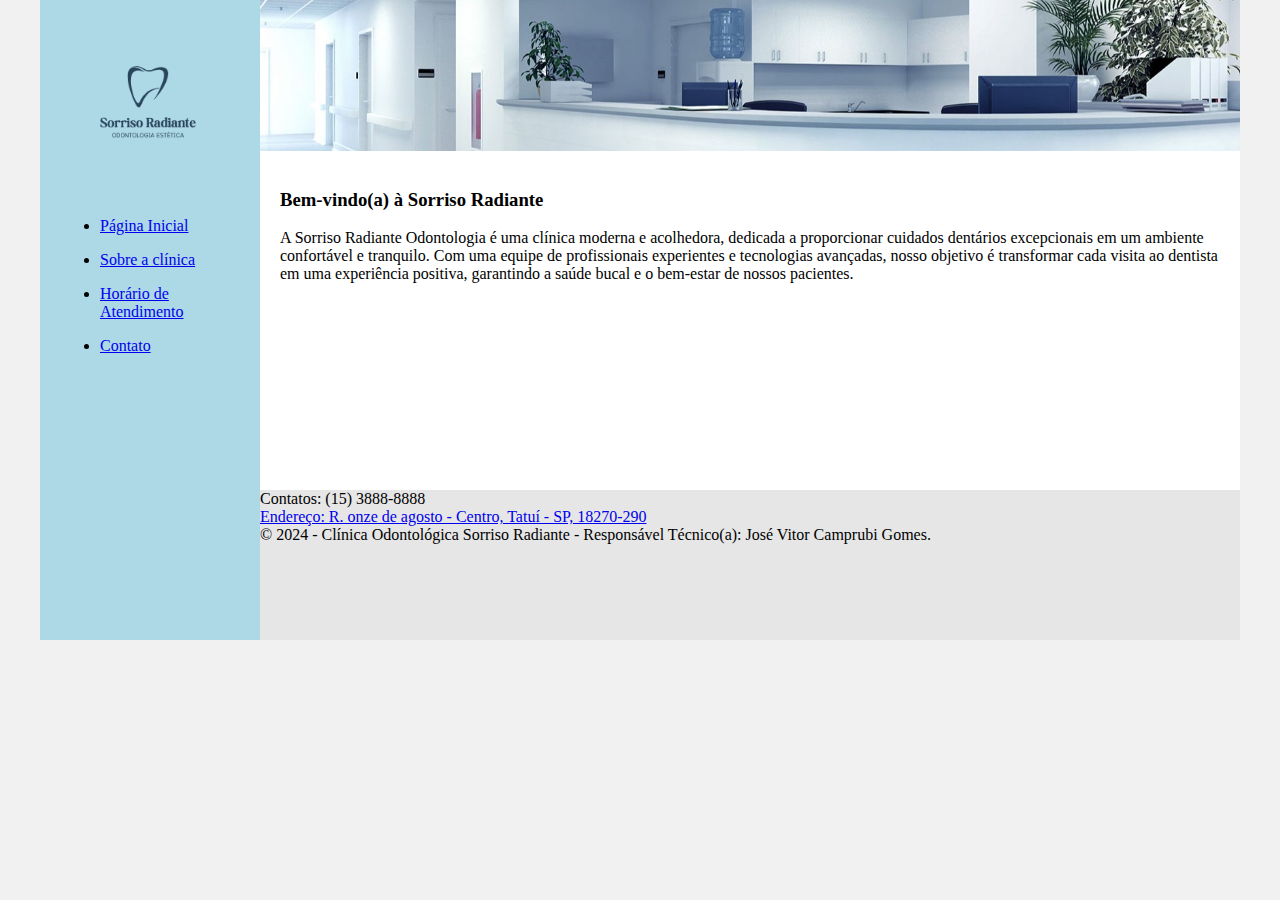
<file: index.html>
<!DOCTYPE html>
<html lang="en">
<head>
    <meta charset="UTF-8">
    <meta http-equiv="X-UA-Compatible" content="IE=edge">
    <meta name="viewport" content="width=device-width, initial-scale=1.0">
    <title>Página Inicial</title>
    <link rel="stylesheet" href="base.css">
</head>
<body>
    <div class="wrapper">
        <div class="menu">
            <img src="imagens/Sorriso Radiante.png">
            <ul>
                <li><a href="index.html">Página Inicial</a></li>
            </ul>
            <ul>
                <li><a href="Sobre.html">Sobre a clínica</a></li>
            </ul>
            <ul>
                <li><a href="horario.html">Horário de Atendimento</a></li>
            </ul>
            <ul>
                <li><a href="Contato.html">Contato</a></li>
            </ul>
        </div>

        <div class="main">

            <div class="header">                
                <img src="imagens/healthcare-min.jpg">
            </div>
    
            <div class="content">
                <h3>Bem-vindo(a) à Sorriso Radiante</h3>
                <p>A Sorriso Radiante Odontologia é uma clínica moderna e acolhedora, dedicada a proporcionar cuidados dentários excepcionais em um ambiente confortável e tranquilo. Com uma equipe de profissionais experientes e tecnologias avançadas, nosso objetivo é transformar cada visita ao dentista em uma experiência positiva, garantindo a saúde bucal e o bem-estar de nossos pacientes.</p>
            </div>
    
            <div class="footer">
                <!-- Aqui vai o seu rodapé -->
                <div id="contact">
                    Contatos: (15) 3888-8888
                </div>
                <div id="adress">
                    <a target="_blank" href="https://maps.app.goo.gl/HagGrSCdU4iqagYj9">
                        Endereço: R. onze de agosto - Centro, Tatuí - SP, 18270-290
                    </a>
                </div>
                <div id="rodapé">
                    © 2024 - Clínica Odontológica Sorriso Radiante - Responsável Técnico(a):
                    José Vitor Camprubi Gomes.
                </div>
            </div>
        </div>
    </div>
</body>
</html>
</file>
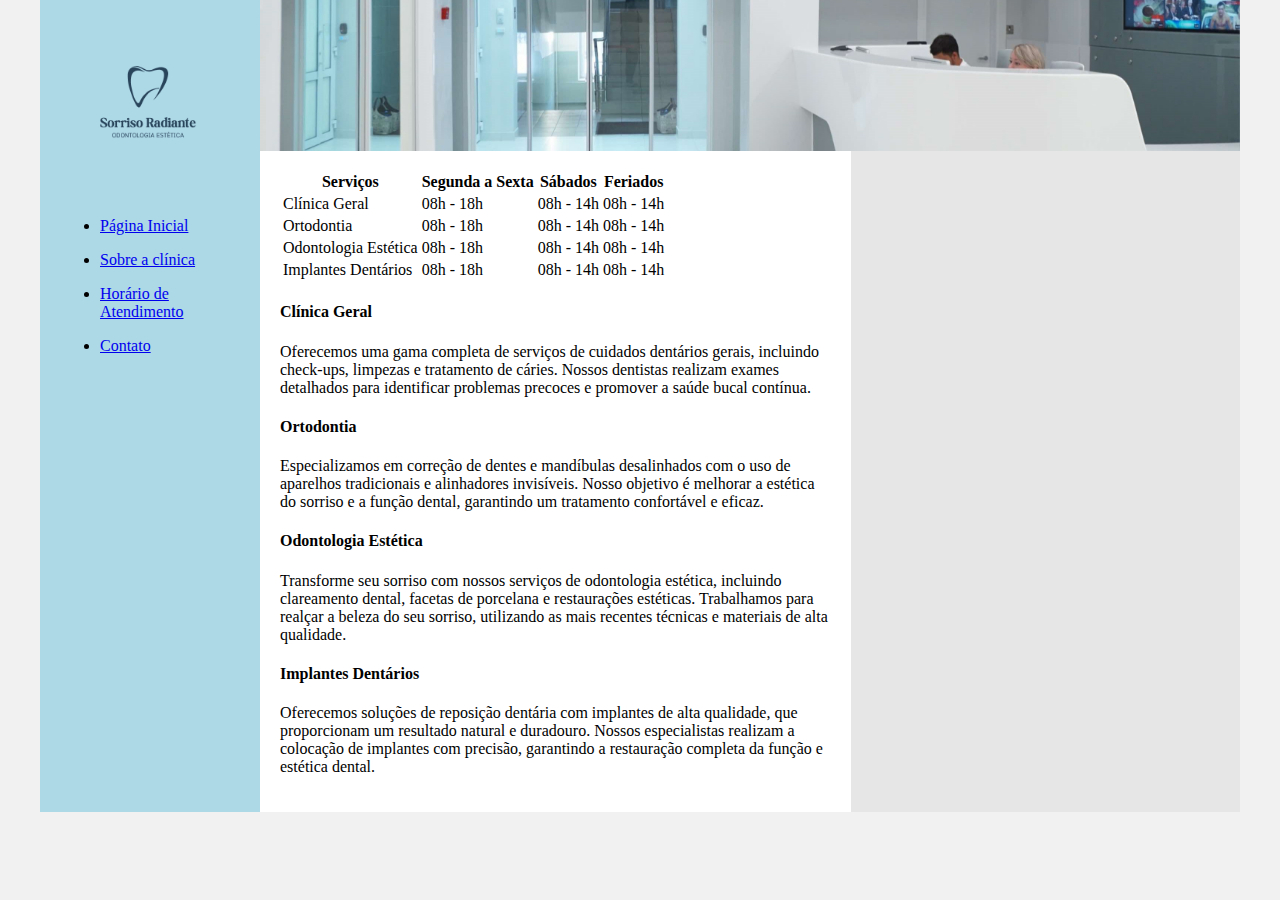
<file: horario.html>
<!DOCTYPE html>
<html lang="en">
<head>
    <meta charset="UTF-8">
    <meta http-equiv="X-UA-Compatible" content="IE=edge">
    <meta name="viewport" content="width=device-width, initial-scale=1.0">
    <title>Horário de Atendimento</title>
    <link rel="stylesheet" href="base.css">
</head>
<body>
    <div class="wrapper">
        <div class="menu">
            <img src="imagens/Sorriso Radiante.png">
            <ul>
                <li><a href="index.html">Página Inicial</a></li>
            </ul>
            <ul>
                <li><a href="Sobre.html">Sobre a clínica</a></li>
            </ul>
            <ul>
                <li><a href="horario.html">Horário de Atendimento</a></li>
            </ul>
            <ul>
                <li><a href="Contato.html">Contato</a></li>
            </ul>
        </div>

        <div class="main">
            <div class="header">
                <img src="imagens/Frame_119-min.jpg">
            </div>
    
            <div class="content">
                <table>
                    <tr>
                        <th>Serviços</th>
                        <th>Segunda a Sexta</th>
                        <th>Sábados</th>
                        <th>Feriados</th>
                    </tr>
                    <tr>
                        <td>Clínica Geral</td>
                        <td>08h - 18h</td>
                        <td>08h - 14h</td>
                        <td>08h - 14h</td>
                    </tr>
                    <tr>
                        <td>Ortodontia</td>
                        <td>08h - 18h</td>
                        <td>08h - 14h</td>
                        <td>08h - 14h</td>
                    </tr>
                    <tr>
                        <td>Odontologia Estética</td>
                        <td>08h - 18h</td>
                        <td>08h - 14h</td>
                        <td>08h - 14h</td>
                    </tr>
                    <tr>
                        <td>Implantes Dentários</td>
                        <td>08h - 18h</td>
                        <td>08h - 14h</td>
                        <td>08h - 14h</td>
                    </tr>
                </table>
                <div class="services-container">
                    <div class="service">
                        <h4>Clínica Geral</h4>
                        <p>
                            Oferecemos uma gama completa de serviços de cuidados dentários gerais, incluindo check-ups, limpezas e tratamento de cáries. Nossos dentistas realizam exames detalhados para identificar problemas precoces e promover a saúde bucal contínua.
                        </p>
                    </div>
                    <div class="service">
                        <h4>Ortodontia</h4>
                        <p>
                            Especializamos em correção de dentes e mandíbulas desalinhados com o uso de aparelhos tradicionais e alinhadores invisíveis. Nosso objetivo é melhorar a estética do sorriso e a função dental, garantindo um tratamento confortável e eficaz.
                        </p>
                    </div>
                    <div class="service">
                        <h4>Odontologia Estética</h4>
                        <p>
                            Transforme seu sorriso com nossos serviços de odontologia estética, incluindo clareamento dental, facetas de porcelana e restaurações estéticas. Trabalhamos para realçar a beleza do seu sorriso, utilizando as mais recentes técnicas e materiais de alta qualidade.
                        </p>
                    </div>
                    <div class="service">
                        <h4>Implantes Dentários</h4>
                        <p>
                            Oferecemos soluções de reposição dentária com implantes de alta qualidade, que proporcionam um resultado natural e duradouro. Nossos especialistas realizam a colocação de implantes com precisão, garantindo a restauração completa da função e estética dental.
                        </p>
                    </div>
                </div>
            </div>
            </div>

            <div class="footer">
                <!-- Aqui vai o seu rodapé -->
                <div id="contact">
                    Contatos: (15) 3888-8888
                </div>
                <div id="adress">
                    <a target="_blank" href="https://maps.app.goo.gl/HagGrSCdU4iqagYj9">
                        Endereço: R. onze de agosto - Centro, Tatuí - SP, 18270-290
                    </a>
                </div>
                <div id="rodapé">
                    © 2024 - Clínica Odontológica Sorriso Radiante - Responsável Técnico(a):
                    José Vitor Camprubi Gomes.
                </div>
            </div>
        </div>
    </div>
</body>
</html>
</file>
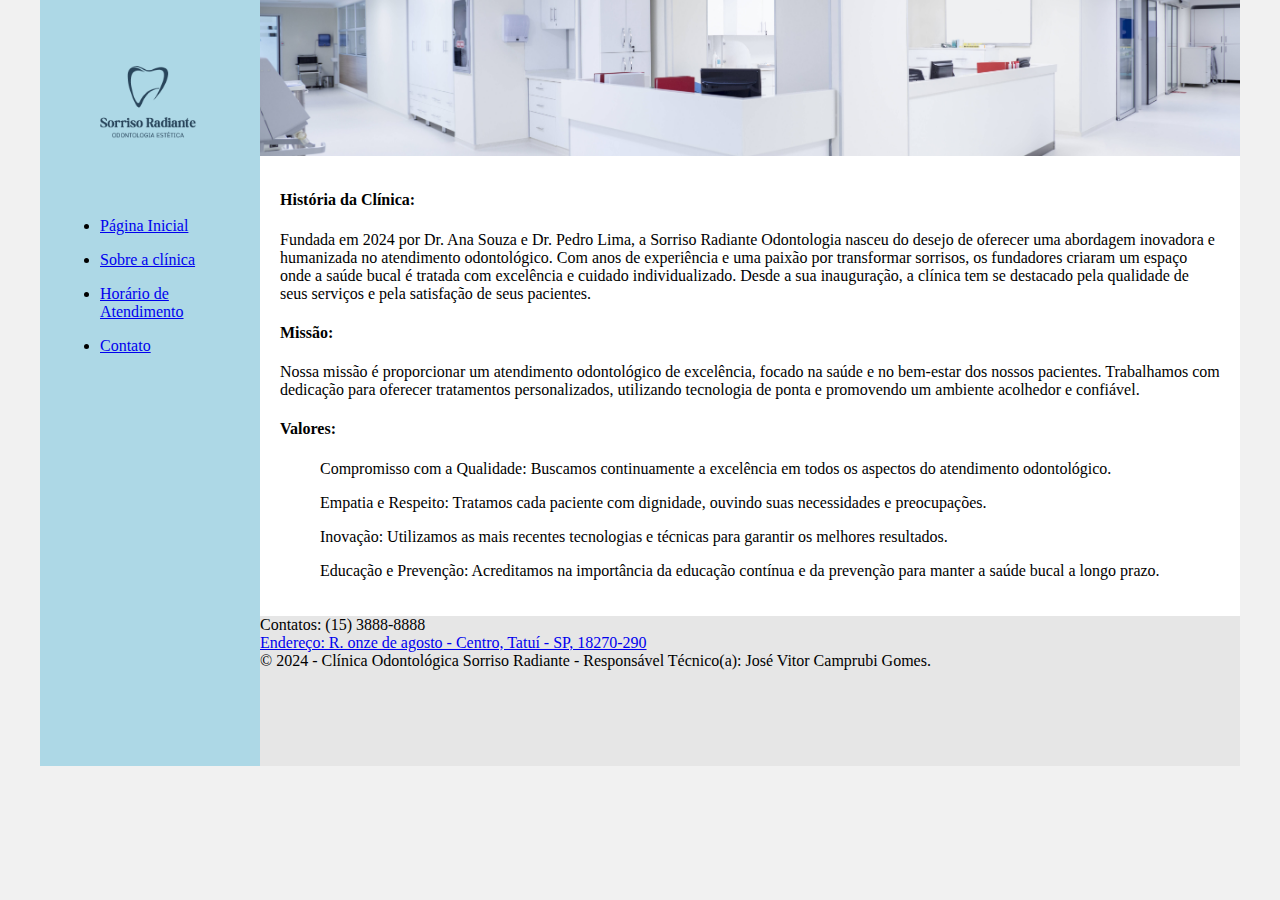
<file: Sobre.html>
<!DOCTYPE html>
<html lang="en">
<head>
    <meta charset="UTF-8">
    <meta http-equiv="X-UA-Compatible" content="IE=edge">
    <meta name="viewport" content="width=device-width, initial-scale=1.0">
    <title>Sobre Nós</title>
    <link rel="stylesheet" href="base.css">
</head>
<body>
    <div class="wrapper">
        <div class="menu">
            <img src="imagens/Sorriso Radiante.png">
            <ul>
                <li><a href="index.html">Página Inicial</a></li>
            </ul>
            <ul>
                <li><a href="Sobre.html">Sobre a clínica</a></li>
            </ul>
            <ul>
                <li><a href="horario.html">Horário de Atendimento</a></li>
            </ul>
            <ul>
                <li><a href="Contato.html">Contato</a></li>
            </ul>
        </div>

        <div class="main">
            <div class="header">
                <img src="imagens/csm_GettyImages-895756168_7b8ccfde19.jpg">
            </div>
    
            <div class="content">
                <h4>História da Clínica:</h4>
                <p>Fundada em 2024 por Dr. Ana Souza e Dr. Pedro Lima, a Sorriso Radiante Odontologia nasceu do desejo de oferecer uma abordagem inovadora e humanizada no atendimento odontológico. Com anos de experiência e uma paixão por transformar sorrisos, os fundadores criaram um espaço onde a saúde bucal é tratada com excelência e cuidado individualizado. Desde a sua inauguração, a clínica tem se destacado pela qualidade de seus serviços e pela satisfação de seus pacientes.</p>
                <h4>Missão:</h4>
                <p>Nossa missão é proporcionar um atendimento odontológico de excelência, focado na saúde e no bem-estar dos nossos pacientes. Trabalhamos com dedicação para oferecer tratamentos personalizados, utilizando tecnologia de ponta e promovendo um ambiente acolhedor e confiável.</p>
                <h4> Valores:</h4>
                <ul>
                    <p>Compromisso com a Qualidade: Buscamos continuamente a excelência em todos os aspectos do atendimento odontológico.</p>
                    <p>Empatia e Respeito: Tratamos cada paciente com dignidade, ouvindo suas necessidades e preocupações.</p>
                    <p>Inovação: Utilizamos as mais recentes tecnologias e técnicas para garantir os melhores resultados.</p>
                    <p>Educação e Prevenção: Acreditamos na importância da educação contínua e da prevenção para manter a saúde bucal a longo prazo.</p>
            </div>
    
            <div class="footer">
                <!-- Aqui vai o seu rodapé -->
                <div id="contact">
                    Contatos: (15) 3888-8888
                </div>
                <div id="adress">
                    <a target="_blank" href="https://maps.app.goo.gl/HagGrSCdU4iqagYj9">
                        Endereço: R. onze de agosto - Centro, Tatuí - SP, 18270-290
                    </a>
                </div>
                <div id="rodapé">
                    © 2024 - Clínica Odontológica Sorriso Radiante - Responsável Técnico(a):
                    José Vitor Camprubi Gomes.
                </div>
            </div>
        </div>
    </div>
</body>
</html>
</file>
<file: base.css>
html, body {
    margin: 0;
}
body {
    background-color: #f1f1f1;
    display: flex;
    justify-content: center;
}

.wrapper {
    width: 1200px;
    display: flex;
    margin: 0 auto;
    background-color: white;
}
.header img {
    width: 980px;
    position: absolute;
    margin-top: -29px;
}
.main {
    display: flex;
    flex-flow: column;
    width: 85%;
}
.menu {
    width: 15%;
    background-color: lightblue;
    padding: 10px 20px 0px;
}
.header {
    background-color: white;
    min-height: 150px;
}
.content {
    background-color: white;
    min-height: 300px;
    padding: 20px;
}
.footer {
    background-color:  rgb(230, 230, 230);
    min-height: 150px;
}
.menu img{
    width: 194px;
    display: block;
    margin-top: -3px;
    margin-left: -9px;
   
}
</file>
